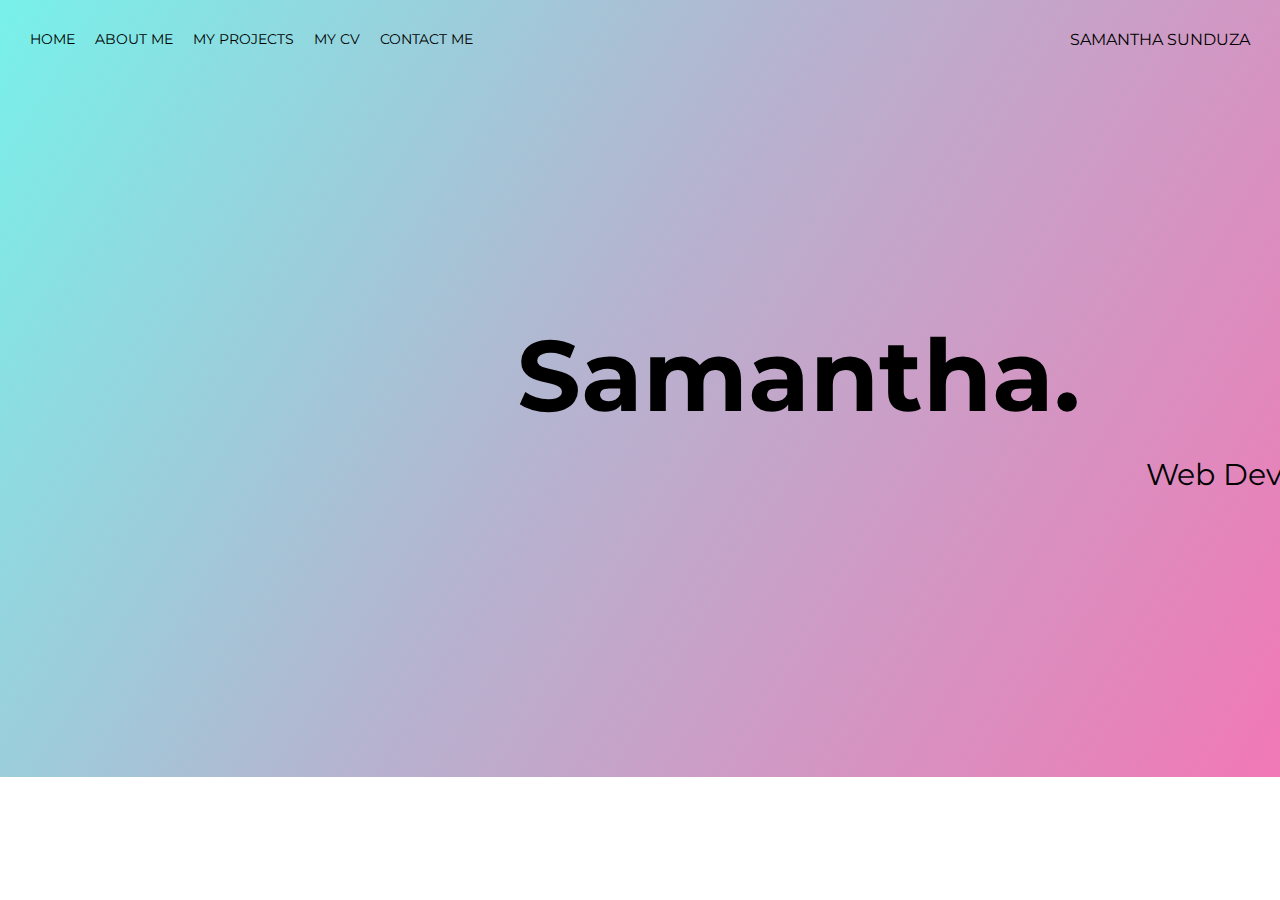
<file: index.html>
<!DOCTYPE html>
<html lang="en">
<head>
    <meta charset="UTF-8">
    <meta http-equiv="X-UA-Compatible" content="IE=edge">
    <meta name="viewport" content="width=device-width, initial-scale=1.0">
    <title>Personal Profile</title>
    <link href="https://fonts.googleapis.com/css2?family=Montserrat&family=Roboto:wght@300;400&family=Source+Sans+Pro&display=swap" rel="stylesheet">
    <link rel="stylesheet" href="styles.css">
    <script src="./particles.js"></script>
   
</head>
<body>
    <div class="pot">
        <div class="container">
            <div class="nav-wrapper">
                <div class="left-side">
                    <div class="nav-link-wrapper">
                        <a href="index.html">Home</a>
                    </div>

                    <div class="nav-link-wrapper">
                        <a href="about.html">About Me</a>
                    </div>
                
                    <div class="nav-link-wrapper">
                        <a href="projects.html">My Projects</a>
                    </div>

                    <div class="nav-link-wrapper">
                        <a href="cv.html">My CV</a>
                    </div>

                    <div class="nav-link-wrapper">
                        <a href="contact.html">Contact Me</a>
                    </div>
                </div>

                <div class="right-side">
                    <div class="brand">
                        <div>SAMANTHA SUNDUZA</div>
                    </div>
                </div>    
            </div>
        </div>
        
        <div class="content-wrapper">
            
            <div class="contents" style="text-align: right; margin-right: 200px;">
                <h4 class="main-heading"> Samantha.</h4>
                <p class="sub-heading"> Web Developer.</p>
            </div>
        </div> 
   </div>
</body>
</html>
</file>
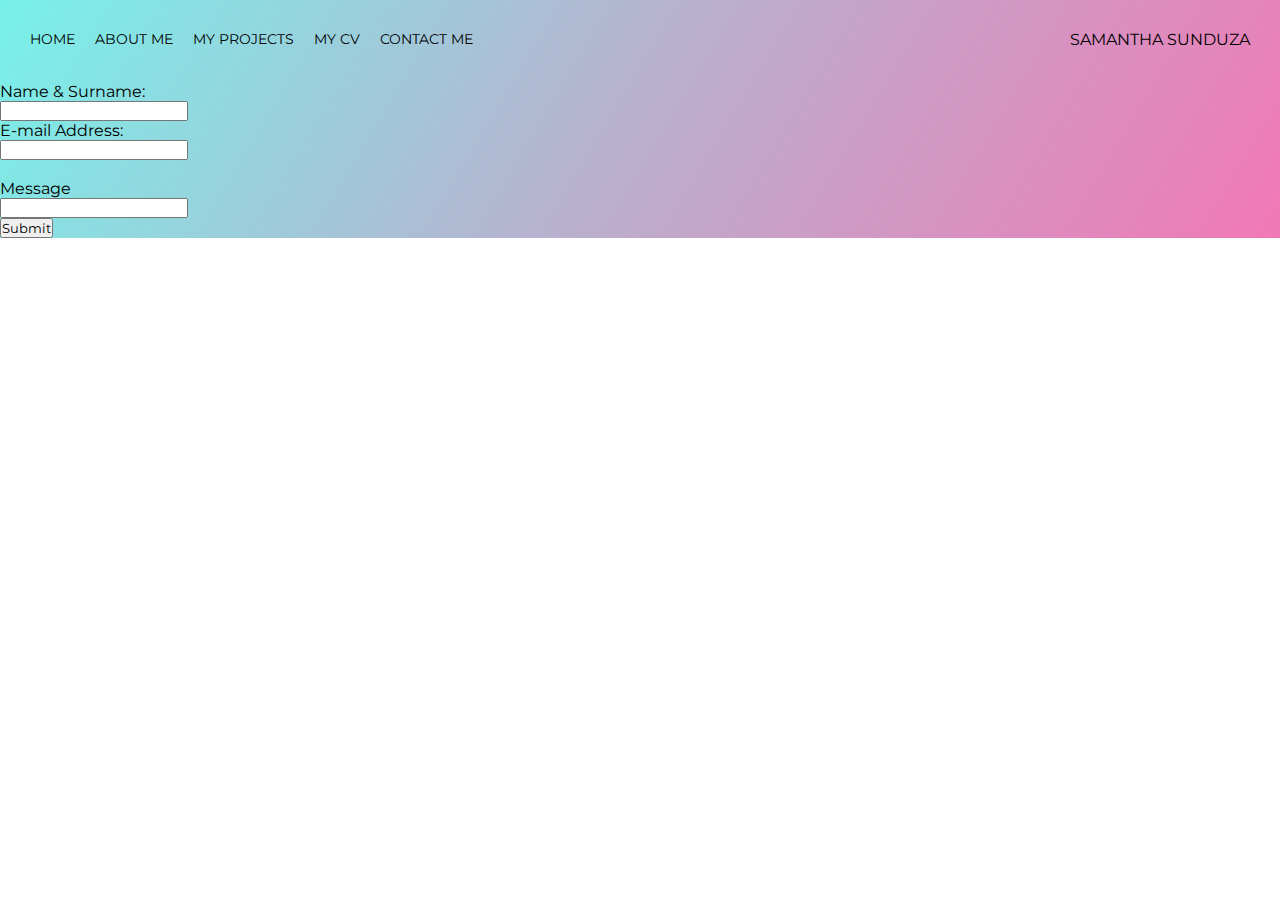
<file: contact.html>
<!DOCTYPE html>
<html lang="en">
<head>
    <meta charset="UTF-8">
    <meta http-equiv="X-UA-Compatible" content="IE=edge">
    <meta name="viewport" content="width=device-width, initial-scale=1.0">
    <title>Contact Me</title>
    <link href="https://fonts.googleapis.com/css2?family=Montserrat&family=Roboto:wght@300;400&family=Source+Sans+Pro&display=swap" rel="stylesheet">
    <link rel="stylesheet" href="styles.css">
</head>
<body>
    <div class="container">
        <div class="nav-wrapper">
            <div class="left-side">
                <div class="nav-link-wrapper">
                    <a href="index.html">Home</a>
                </div>

                <div class="nav-link-wrapper">
                    <a href="about.html">About Me</a>
                </div>
            
                <div class="nav-link-wrapper">
                    <a href="projects.html">My Projects</a>
                </div>

                <div class="nav-link-wrapper">
                    <a href="cv.html">My CV</a>
                </div>

                <div class="nav-link-wrapper">
                    <a href="contact.html">Contact Me</a>
                </div>
            </div>

            <div class="right-side">
                <div class="brand">
                    <div>SAMANTHA SUNDUZA</div>
                </div>
            </div>    
        </div>
    </div>

    <div class="form">
        <form action="/action_page.php">
            <label for="name">Name & Surname:</label><br>
            <input type="text" id="fname" name="fname" value=""><br>
            <label for="email">E-mail Address:</label><br>
            <input type="text" id="lname" name="lname" value=""><br><br>
            <label for="message">Message</label><br>
            <input type="text" id="fname" name="fname" value=""><br>
            
              
            <input type="submit" value="Submit">
          </form> 
          
    </div>
</body>
</html>
</file>
<file: styles.css>
*{
    margin: 0px;
    padding: 0px;
    box-sizing: border-box;
    font-family: "Montserrat", sans-serif;
}

body {
    background: linear-gradient(121deg, rgba(120,241,234,1) 0%, rgba(181,180,208,1) 46%, rgba(241,120,182,1) 100%);
    position: relative;
    background-repeat: no-repeat;
    }

    
.container {
    display: grid;
    grid-template-columns: 1fr;
}

.nav-wrapper {
    display: flex;
    justify-content: space-between;
    padding: 30px;
}

.left-side {
    display: flex;
}

.nav-wrapper > .left-side > div {
    margin-right: 20px;
    font-size: 0.9em ;
    text-transform: uppercase;
}

.nav-link-wrapper {
    height: 22px;
    border-bottom: 1px solid transparent;
    transition: border-bottom 0.5s;
}

.nav-link-wrapper a {
    color: black;
    text-decoration: none;
    transition: color 0.5s;
}
    
.nav-link-wrapper:hover {
    border-bottom: 1px solid black;
}

.nav-link-wrapper a:hover {
    color: black;
}

.content-wrapper {
    -moz-transform: translateX(50%) translateY(50%);
    -webkit-transform: translateX(50%) translateY(50%);
    transform: translateX(0%) translateY(-10%);
    margin-top: 250px;
    margin-bottom: 265.5px;
    
    
}


  
  
.main-heading {
    font-size: 100px;
    padding: 0px;
    text-align: right;

    
}

.sub-heading {
    padding: 0px;
    text-align: right;
    font-size: 30px;
    margin-left: 883px;

}

/* About page*/
.two-column-wrapper {
    display: grid;
    grid-template-columns: 0.5fr 1fr;
    margin: 50px;
    margin-bottom: -320px;
    margin-left: 200px;
    margin-top: -15px;
}

.profile-image-wrapper img {
    padding: 50px;
    margin-left: 100px
    

}

.profile-content-wrapper {
    padding: 50px;

}

h4 {
    font-size: 50px;
    
}

p {
    margin-bottom: 20px;
    margin-top: 20px;
}
/*Projects Page*/

.project-content {
    margin-left: 50px;
}
.project-img {
    margin-bottom: 463px;
    margin-top: 100px;
    margin-left: 50px;
    opacity: 1;
    display: block;
    width: 100%;
    height: auto;
    transition: .5s ;
    backface-visibility: hidden;
}

.project-img:hover {
    opacity: 0.3;
    
}

p {
    text-align: justify;
    width: 500px;
}


h1 {
    font-size: 100px;
    margin-top: 150px;
    margin-left: 200px
}

h3 {
    font-size: 50px;
    margin-top: 50px;
    margin-left: 400px;
    width: 800px;
}

.b1 {
    height: 50px;
    width: 200px;
    margin-left: 1100px;
    margin-top: 50px;
    background: linear-gradient(121deg, rgba(120,241,234,1) 0%, rgba(181,180,208,1) 46%, rgba(241,120,182,1) 100%);
    font-weight: bold;
    border-color:transparent;
}

.cv-content > a {
    text-decoration: none;
}
</file>
